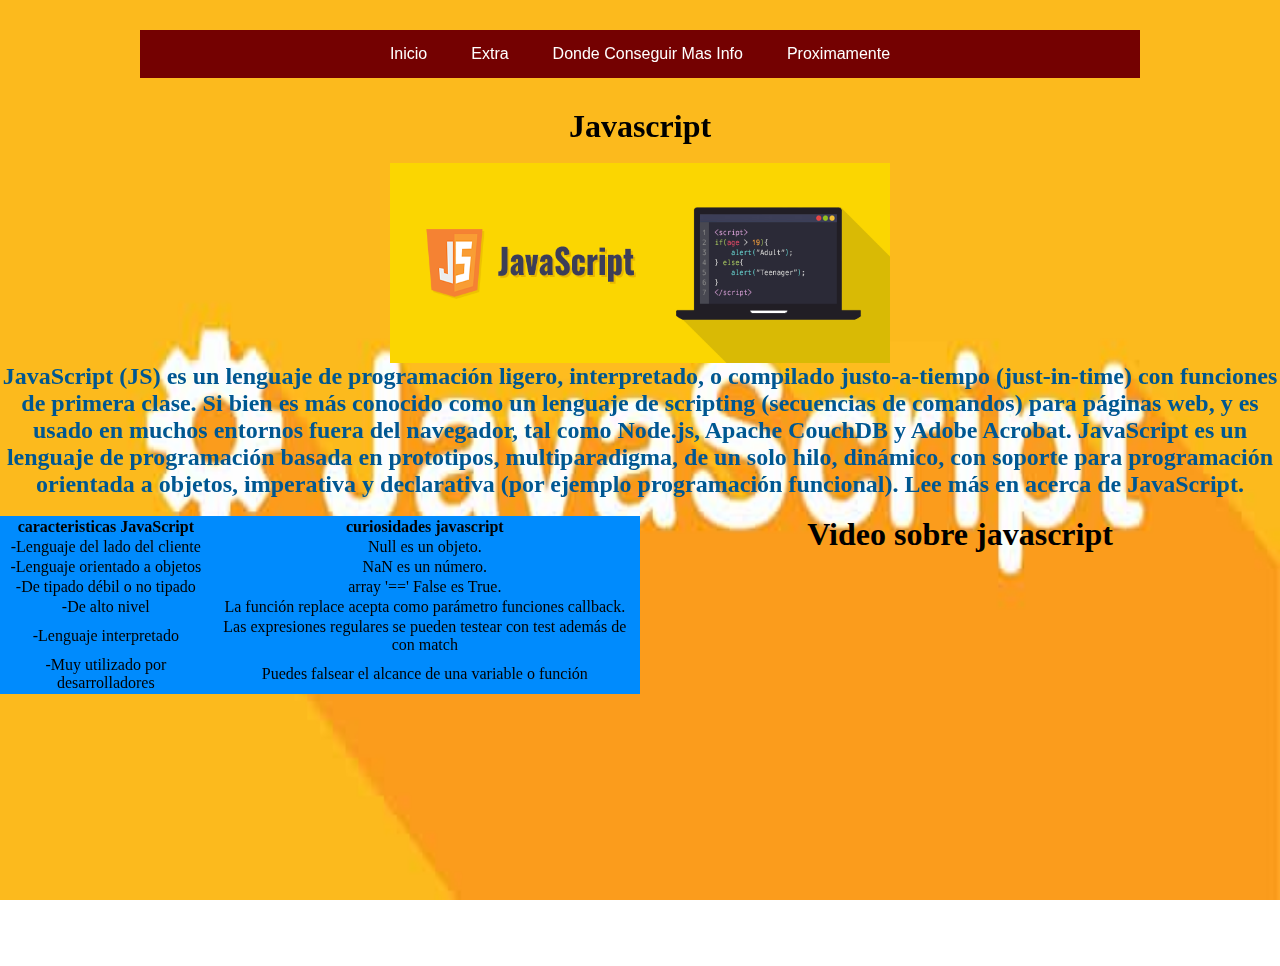
<file: index.html>
<html>
<head>
    <title>Javascript</title>
    <link rel="stylesheet" href="estilo-java.css">
</head>
<body background="fondo.jpg">
    <header>
        <nav class="navegacion">
           <ul class="menu">
               <li><a href="index.html">Inicio</a></li>
               <li><a href="extra.html">Extra</a></li>
               <li><a href="#">Donde Conseguir Mas Info</a>
                   <ul class="submenu">
                     <li><a href="https://developer.mozilla.org/es/docs/Web/JavaScript">Info Completa Aqui</a></li>
                     <li><a href="https://ed.team/cursos/javascript/01/01">Clases Sobre JavaScript</a></li>
                   </ul>
               </li>
               <li><a href="#">Proximamente</a></li>       
           </ul>
        </nav>
     </header>

  <h1 class="color"><strong>Javascript</strong></h1>
  <br>
  <img src="foto 1.png" width="500" height="200">
  <br>
<div class="letra">
  <h2>JavaScript (JS) es un lenguaje de programación ligero, interpretado, o compilado justo-a-tiempo (just-in-time) con funciones de primera clase. Si bien es más conocido como un lenguaje de scripting (secuencias de comandos) para páginas web, y es usado en muchos entornos fuera del navegador, tal como Node.js, Apache CouchDB y Adobe Acrobat. JavaScript es un lenguaje de programación basada en prototipos, multiparadigma, de un solo hilo, dinámico, con soporte para programación orientada a objetos, imperativa y declarativa (por ejemplo programación funcional). Lee más en acerca de JavaScript.</h2>
 </div>
 <br>
  <div class="derecha"> <h1>Video sobre javascript</h1>
    <iframe width="500" height="285" src="https://www.youtube.com/embed/RqQ1d1qEWlE" frameborder="0" allow="accelerometer; autoplay; clipboard-write; encrypted-media; gyroscope; picture-in-picture" allowfullscreen></iframe>
 </div>    
 <div class="izquierda">
    <div class="table">
        <table>
            <tr>
            <th>caracteristicas JavaScript</th>
            <th>curiosidades javascript</th>
            </tr>
            <tr>
             <td> -Lenguaje del lado del cliente </td>
             <td> Null es un objeto. </td>
            </tr>
            <tr>
             <td> -Lenguaje orientado a objetos </td>
             <td> NaN es un número. </td>
            </tr>
           <tr>
             <td> -De tipado débil o no tipado </td>
             <td> array '==' False es True. </td>
           </tr>
           <tr>
             <td> -De alto nivel </td>
             <td> La función replace acepta como parámetro funciones callback. </td>
           </tr>
           <tr>
             <td> -Lenguaje interpretado </td>
             <td> Las expresiones regulares se pueden testear con test además de con match </td>
           </tr>
           <tr>
             <td> -Muy utilizado por desarrolladores </td>
             <td> Puedes falsear el alcance de una variable o función </td>
           </tr>
          </table>
       </div>
 </div>
</body>
</html>
</file>
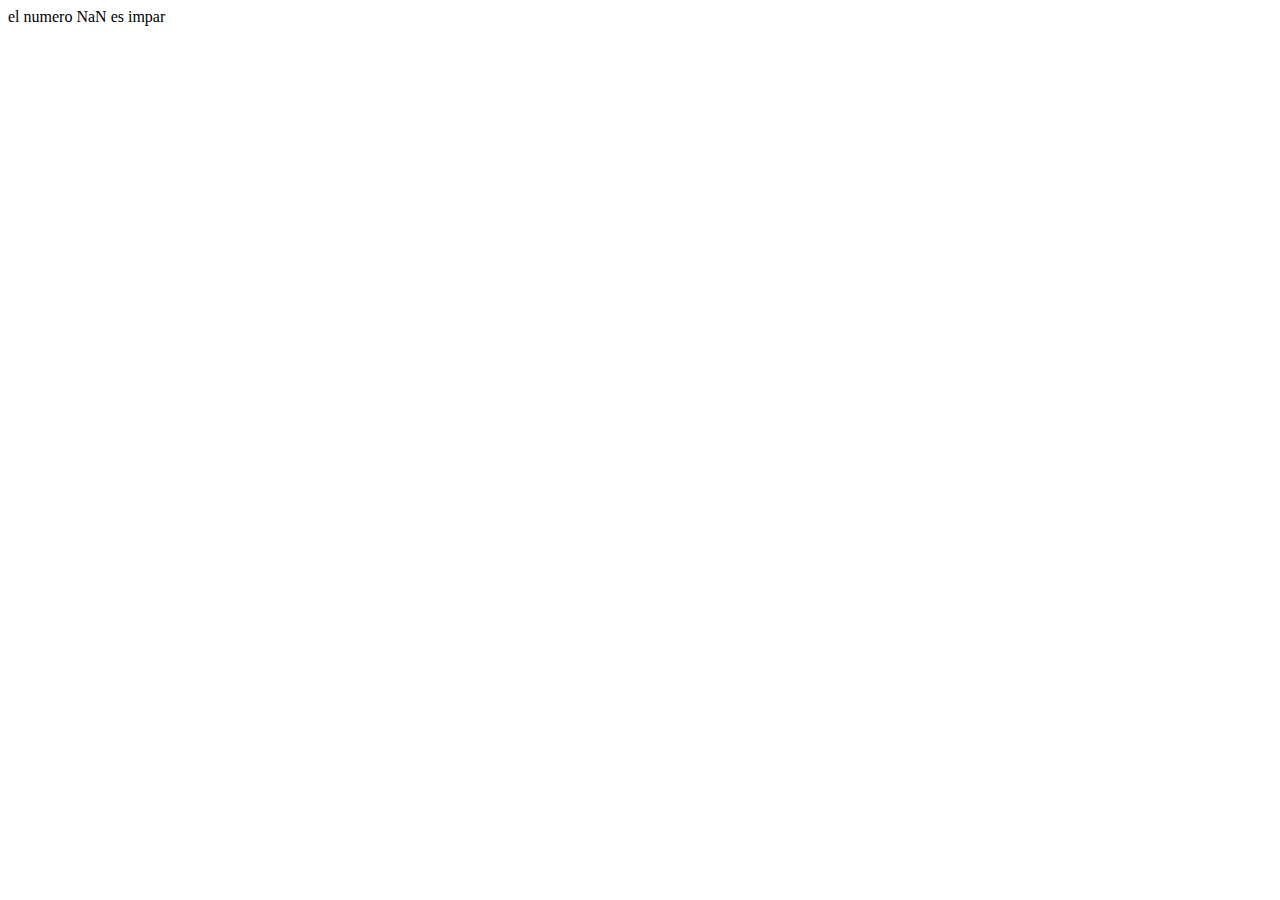
<file: Javascript/actividad-3.html>
<html>
    <head>
        <title> Actividad 3 </title>
        <script>
            var num;
            num= parseInt (prompt("Introducir un Numero"));
            if(num % 2 == 0){
                document.write("el numero "+num+" es par");
            }else{
                document.write("el numero "+num+" es impar");
            };
        </script>
    </head>
</html>
</file>
<file: estilo-java.css>
*{
    margin: 0;
    padding: 0;
    -webkit-box-sizing: border-box;
    -moz-box-sizing: border-box;
    box-sizing: border-box;
    text-align: center;
}

.navegacion{
    width: 1000px;
    margin: 30px auto;
    background: rgb(116, 1, 1);
}

.navegacion ul{
    list-style: none;
}

.menu > li{
    position: relative;
    display: inline-block;
}

.menu > li > a{
    display: block;
    padding: 15px 20px;
    color: #ffffff;
    font-family: -apple-system, BlinkMacSystemFont, 'Segoe UI', Roboto, Oxygen, Ubuntu, Cantarell, 'Open Sans', 'Helvetica Neue', sans-serif;
    text-decoration: none;
}

.menu li a:hover{
    color: #008bfd;
    transition: all .3s;
}

.submenu{
    position: absolute;
    background: #460f0f;
    width: 120%;
    display: none;
}

.submenu li a{
    display: block;
    padding: 15px;
    color: rgb(255, 255, 255);
    font-family: -apple-system, BlinkMacSystemFont, 'Segoe UI', Roboto, Oxygen, Ubuntu, Cantarell, 'Open Sans', 'Helvetica Neue', sans-serif;
    text-decoration: none;
}

.menu li:hover .submenu{
    display: block;
}

body{
    background-repeat: no-repeat;
    background-attachment: fixed;
    background-size: 100% 100%;
}

.color{
    color: rgb(0, 0, 0);
}

.letra{
    color: #005791;
    font-family: Georgia, 'Times New Roman', Times, serif;
}

.izquierda{
    height: 50%;
    float: left;
    width: 50%;
}

.derecha{
    float: right;
    height: 50%;
    width: 50%;
}

table{
    width: 100%;
    background-color: #008bfd;
  }

  tr:hover {
      background-color: #7c3030;
    }
</file>
